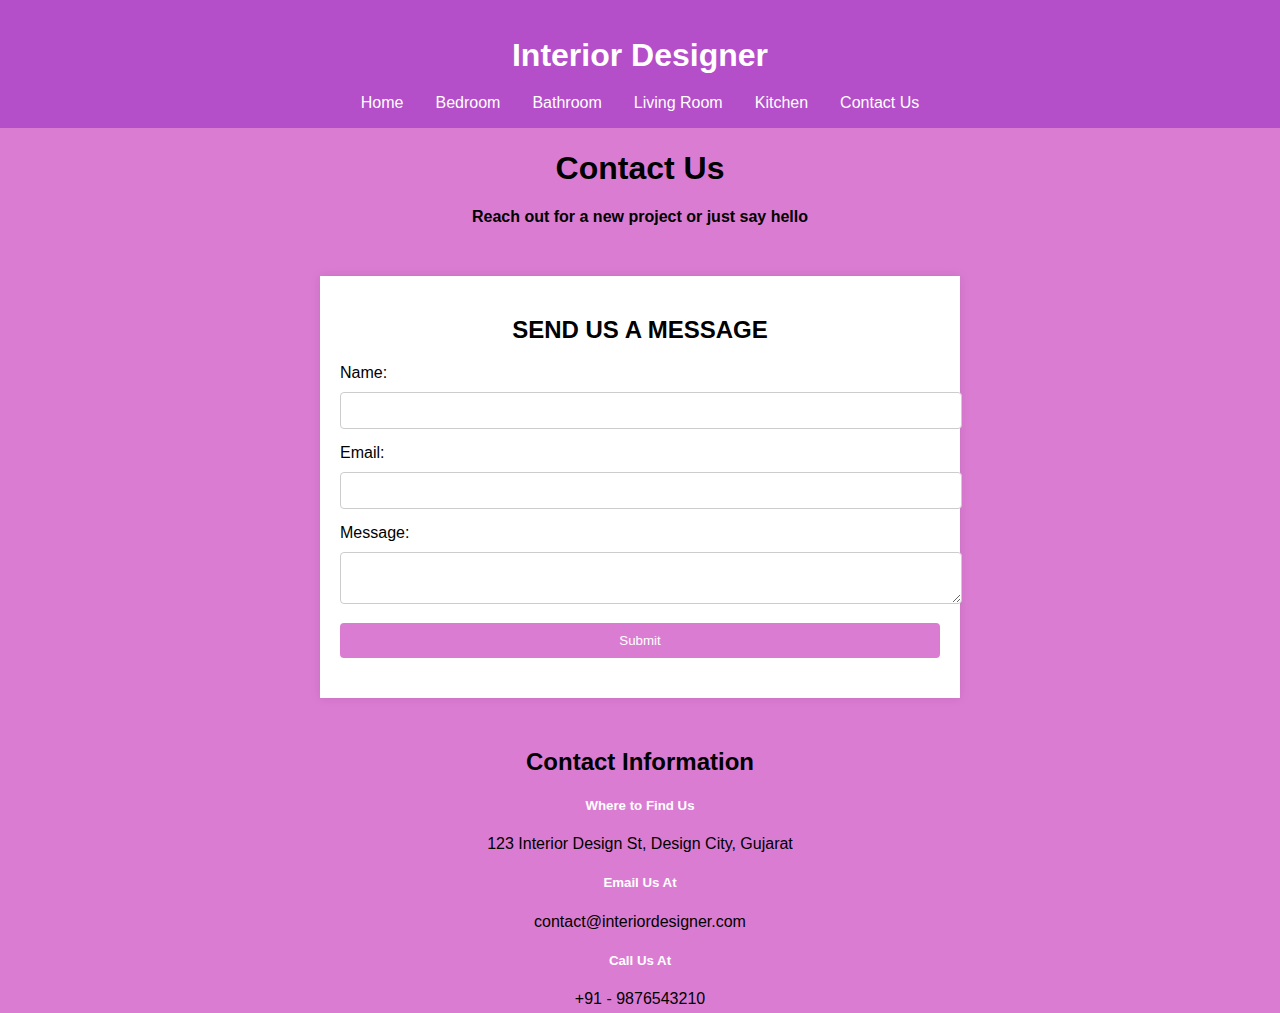
<file: contact.html>
<!DOCTYPE html>
<html lang="en">
<head>
    <meta charset="UTF-8">
    <meta name="viewport" content="width=device-width, initial-scale=1.0">
    <title>Contact Us</title>
    <link rel="icon" href="favicon.ico" type="image/x-icon">
    <link rel="shortcut icon" href="favicon.ico" type="image/x-icon">
    <link rel="stylesheet" href="styles.css">
    <style>
        /* body{
            background-color: rgb(191, 108, 230);
        } */
        body {
    font-family: Arial, sans-serif;
    background-color: #db7cd3; /* Set the background color to #db7cd3 */
    justify-content: center;
    align-items: center;
        }
        .contact-info {
            margin-top: 20px;
            text-align: center;
        }

        .contact-info p {
            margin: 5px 0;
        }
    </style>
</head>
<body>
    <header>
        <h1>Interior Designer</h1>
        <nav>
            <ul>
                <li><a href="index.html">Home</a></li>
                <li><a href="bedroom.html">Bedroom</a></li>
                <li><a href="bathroom.html">Bathroom</a></li>
                <li><a href="livingroom.html">Living Room</a></li>
                <li><a href="kitchen.html">Kitchen</a></li>
                <li><a href="contact.html">Contact Us</a></li>
            </ul>
        </nav>
    </header>
        <h1>Contact Us</h1>
        <h4 style="text-align: center;">Reach out for a new project or just say hello</h4>
    <div class="container">
        
        <h2 style="text-align: center;">SEND US A MESSAGE</h2>
        <!-- <form id="contactForm"> -->
            <form action="https://api.web3forms.com/submit" method="POST">
                <input type="hidden" name="access_key" value="c584bba4-6fd9-4490-ac08-be482aacec16">
                
            <div class="form-group">
                <label for="name">Name:</label>
                <input type="text" id="name" name="name" required>
            </div>
            <div class="form-group">
                <label for="email">Email:</label>
                <input type="email" id="email" name="email" required>
            </div>
            <div class="form-group">
                <label for="message">Message:</label>
                <textarea id="message" name="message" required></textarea>
            </div>
            <input type="hidden" name="redirect" value="https://web3forms.com/success">
            <button type="submit" style="background-color: #db7cd3;">Submit</button>
        </form>
        <div id="responseMessage"></div>
    </div>
    <div class="contact-info">
        <h2>Contact Information</h2>
        <h5 style="color: white;"><strong>Where to Find Us</strong></h5><p> 123 Interior Design St, Design City, Gujarat</p>
        <h5 style="color: white;"><strong>Email Us At</strong></h5> <p>contact@interiordesigner.com</p>
        <h5 style="color: white;"><strong>Call Us At</strong></h5> <p>+91 - 9876543210</p>
    </div>
    <!-- <footer>
        <p>&copy; 2024 Interior Designer</p>
    </footer> -->
    <script src="scripts.js"></script>
</body>
</html>
</file>
<file: styles.css>
body {
    font-family: Arial, sans-serif;
    margin: 0;
    padding: 0;
    box-sizing: border-box;
    background-color: #d6c5dd;
}

header {
    background-color: #b44ec9;
    color: white;
    padding: 1em 0;
    text-align: center;
    position: relative;
}

nav {
    display: flex;
    justify-content: center;
    align-items: center;
    
}

.menu-icon {
    display: none;
    font-size: 1.5em;
    cursor: pointer;
    position: absolute;
    right: 1em;
    top: 1em;
}

nav ul {
    list-style: none;
    padding: 0;
    margin: 0;
    display: flex;
}

nav ul li {
    margin: 0 1em;
}

nav ul li a {
    color: white;
    text-decoration: none;
}

main {
    padding: 1em;
    text-align: center;
}

.gallery {
    display: flex;
    flex-wrap: wrap;
    justify-content: center;
    gap: 1em;
}

.gallery a,
.gallery img {
    width: 100%;
    max-width: 300px;
    border: 2px solid #ddd;
    border-radius: 4px;
    padding: 5px;
}

.gallery img {
    display: block;
}

@media (max-width: 768px) {
    .menu-icon {
        display: block;
    }

    nav ul {
        display: none;
        flex-direction: column;
        width: 100%;
        background-color: #db7cd3;
    }

    nav ul.show {
        display: flex;
    }

    nav ul li {
        margin: 0;
        border-top: 1px solid #444;
        text-align: left;
    }

    nav ul li a {
        display: block;
        padding: 1em;
    }
}
footer{
   text-align: center;
   background-color: #db7cd3;
}
body {
    font-family: Arial, sans-serif;
    background-color: #f4f4f4;
    margin: 0;
    padding: 0;
}

.container {
    max-width: 600px;
    margin: 50px auto;
    padding: 20px;
    background: #fff;
    box-shadow: 0 0 10px rgba(0, 0, 0, 0.1);
}

h1 {
    text-align: center;
    margin-bottom: 20px;
}

.form-group {
    margin-bottom: 15px;
}

label {
    display: block;
    margin-bottom: 5px;
}

input[type="text"],
input[type="email"],
textarea {
    width: 100%;
    padding: 10px;
    margin-top: 5px;
    border: 1px solid #ccc;
    border-radius: 4px;
}

button {
    width: 100%;
    padding: 10px;
    background: #007BFF;
    color: #fff;
    border: none;
    border-radius: 4px;
    cursor: pointer;
}

button:hover {
    background: #0056b3;
}

#responseMessage {
    margin-top: 20px;
    text-align: center;
}
</file>
